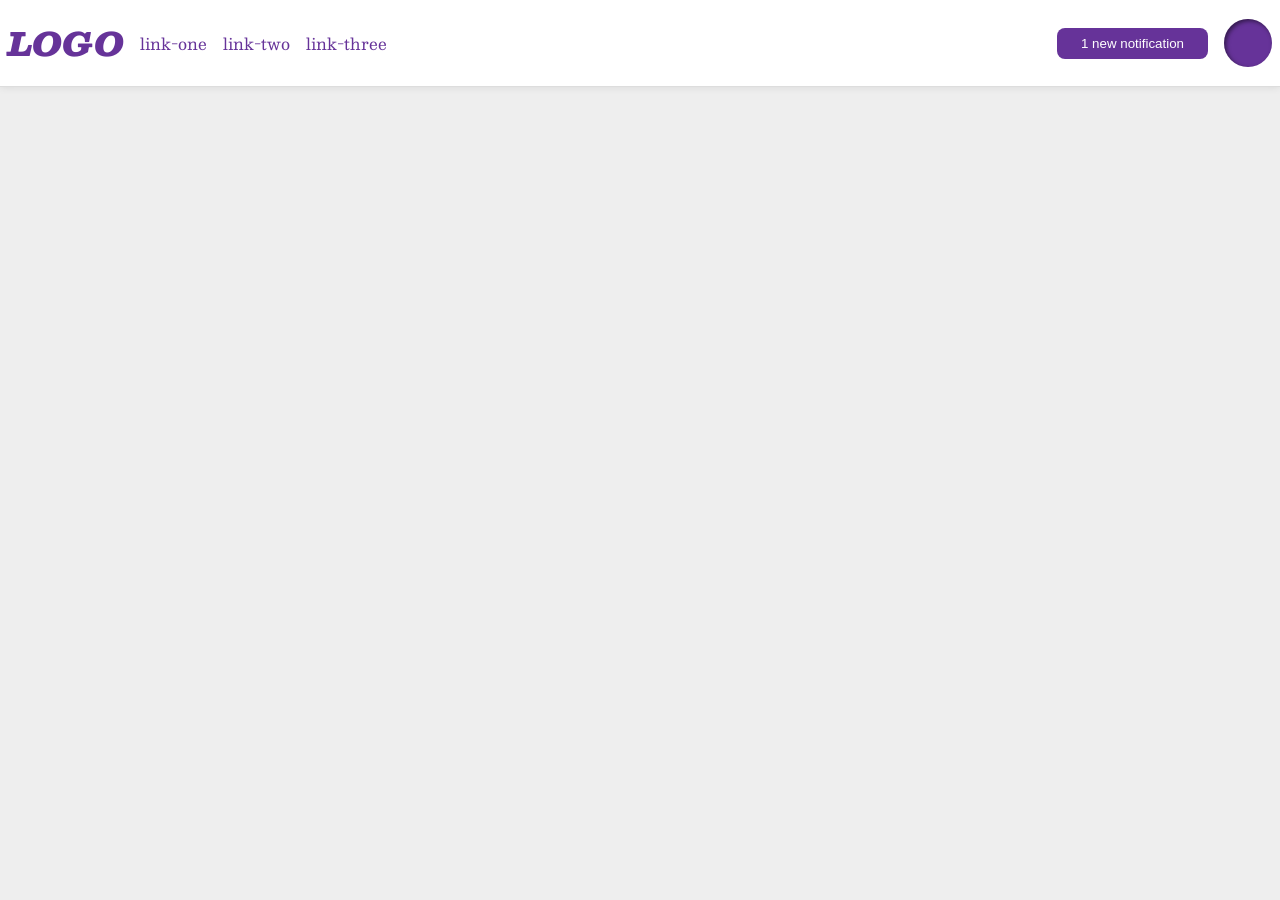
<file: foundations/flex/03-flex-header-2/index.html>
<!DOCTYPE html>
<html lang="en">
  <head>
    <meta charset="UTF-8">
    <meta http-equiv="X-UA-Compatible" content="IE=edge">
    <meta name="viewport" content="width=device-width, initial-scale=1.0">
    <title>Flex Header 2</title>
    <link rel="stylesheet" href="style.css">
  </head>
  <body>
    <div class="header">
      <div class="left-side">
        <div class="logo">
          LOGO
        </div>
        <ul class="links">
          <li><a href="https://google.com">link-one</a></li>
          <li><a href="https://google.com">link-two</a></li>
          <li><a href="https://google.com">link-three</a></li>
        </ul>
      </div>
      <div class="right-side">
        <button class="notifications">
          1 new notification
        </button>
        <div class="profile-image"></div>
      </div>
    </div>
  </body>
</html>
</file>
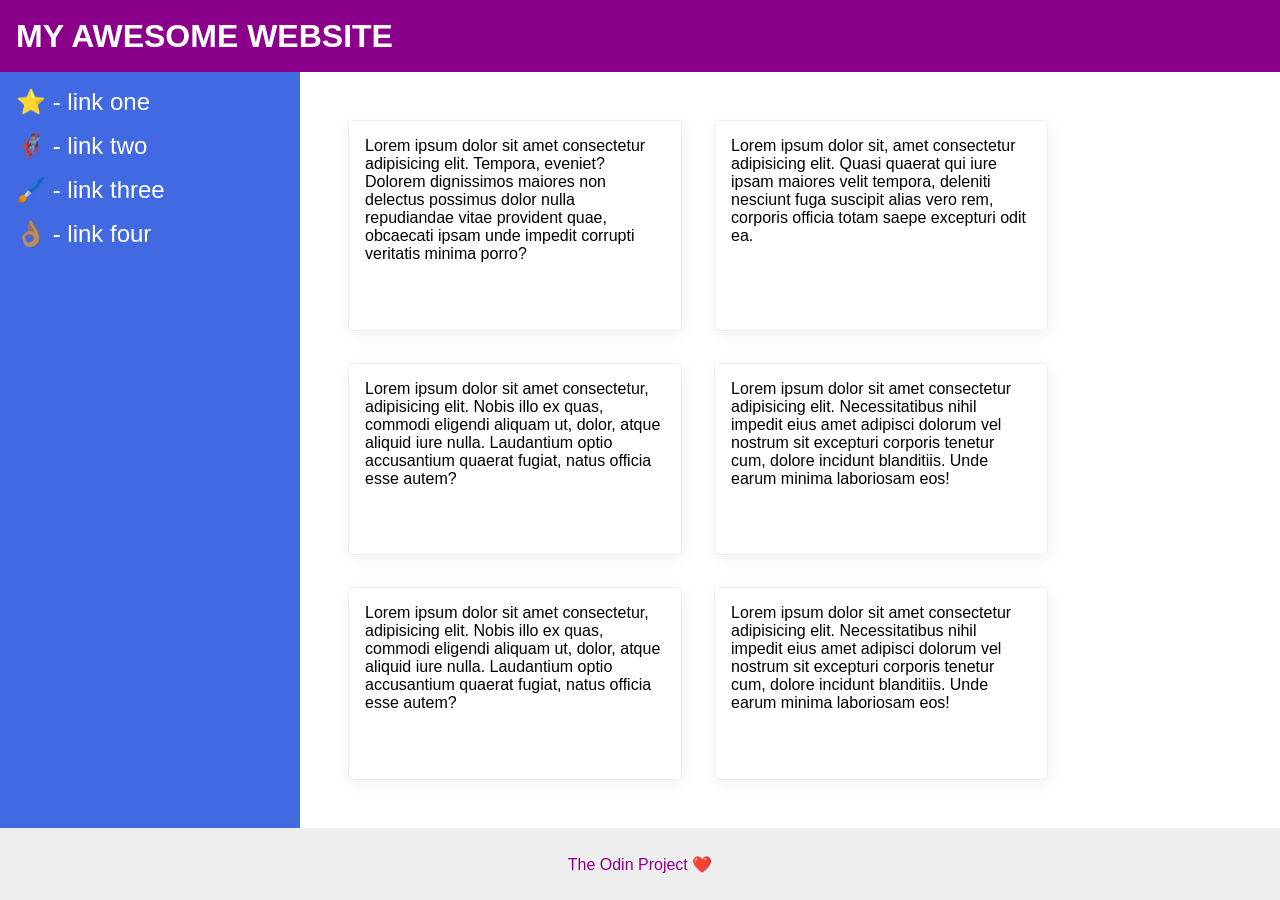
<file: foundations/flex/07-flex-layout-2/index.html>
<!DOCTYPE html>
<html lang="en">
  <head>
    <meta charset="UTF-8">
    <meta http-equiv="X-UA-Compatible" content="IE=edge">
    <meta name="viewport" content="width=device-width, initial-scale=1.0">
    <title>The Holy Grail</title>
    <link rel="stylesheet" href="style.css">
  </head>
  <body>
    <div class="header">
      <div class="header-text">
        MY AWESOME WEBSITE
      </div>
    </div>
    <div class="content">
      <div class="sidebar">
        <ul>
          <li><a href="#">⭐ - link one</a></li>
          <li><a href="#">🦸🏽‍♂️ - link two</a></li>
          <li><a href="#">🖌️ - link three</a></li>
          <li><a href="#">👌🏽 - link four</a></li>
        </ul>
      </div>
      <div class="card-collection">
        <div class="card">Lorem ipsum dolor sit amet consectetur adipisicing elit. Tempora, eveniet? Dolorem dignissimos maiores non delectus possimus dolor nulla repudiandae vitae provident quae, obcaecati ipsam unde impedit corrupti veritatis minima porro?</div>
        <div class="card">Lorem ipsum dolor sit, amet consectetur adipisicing elit. Quasi quaerat qui iure ipsam maiores velit tempora, deleniti nesciunt fuga suscipit alias vero rem, corporis officia totam saepe excepturi odit ea.</div>
        <div class="card">Lorem ipsum dolor sit amet consectetur, adipisicing elit. Nobis illo ex quas, commodi eligendi aliquam ut, dolor, atque aliquid iure nulla. Laudantium optio accusantium quaerat fugiat, natus officia esse autem?</div>
        <div class="card">Lorem ipsum dolor sit amet consectetur adipisicing elit. Necessitatibus nihil impedit eius amet adipisci dolorum vel nostrum sit excepturi corporis tenetur cum, dolore incidunt blanditiis. Unde earum minima laboriosam eos!</div>
        <div class="card">Lorem ipsum dolor sit amet consectetur, adipisicing elit. Nobis illo ex quas, commodi eligendi aliquam ut, dolor, atque aliquid iure nulla. Laudantium optio accusantium quaerat fugiat, natus officia esse autem?</div>
        <div class="card">Lorem ipsum dolor sit amet consectetur adipisicing elit. Necessitatibus nihil impedit eius amet adipisci dolorum vel nostrum sit excepturi corporis tenetur cum, dolore incidunt blanditiis. Unde earum minima laboriosam eos!</div>
      </div>
    </div>
    <div class="footer">
      <div>
        The Odin Project ❤️
      </div>
    </div>
  </body>
</html>
</file>
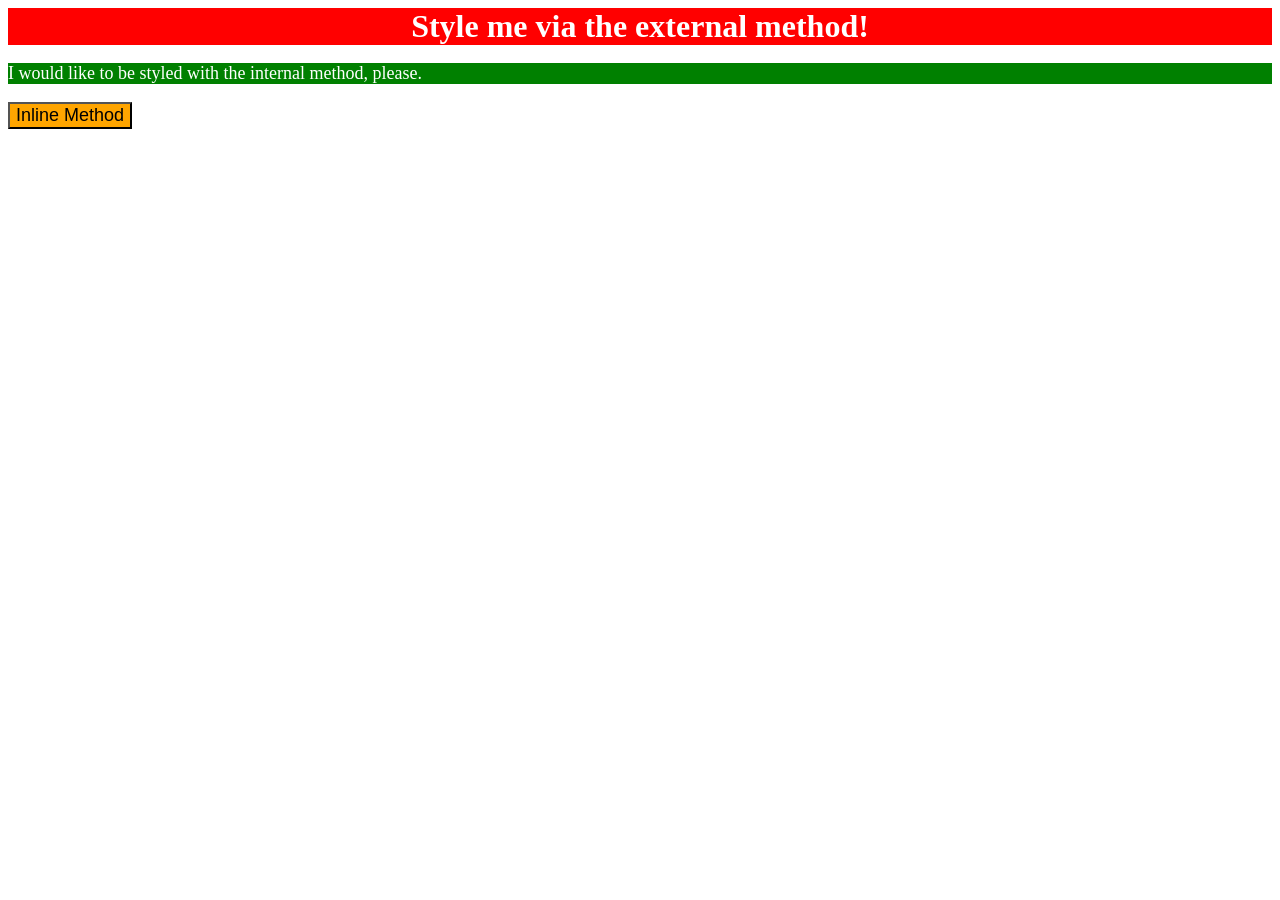
<file: foundations/intro-to-css/01-css-methods/index.html>
<!DOCTYPE html>
<html lang="en">
  <head>
    <meta charset="UTF-8">
    <meta http-equiv="X-UA-Compatible" content="IE=edge">
    <meta name="viewport" content="width=device-width, initial-scale=1.0">
    <link rel="stylesheet" href="styles.css">
    <style>
      p{
        background-color: green;
        color: white;
        font-size: 18px;
      }
    </style>

    
    <title>Methods for Adding CSS</title>
  </head>
  <body>
    <div>Style me via the external method!</div>
    <p>I would like to be styled with the internal method, please.</p>
    <button style="background-color:orange;font-size:18px">Inline Method</button>
  </body>
</html>
</file>
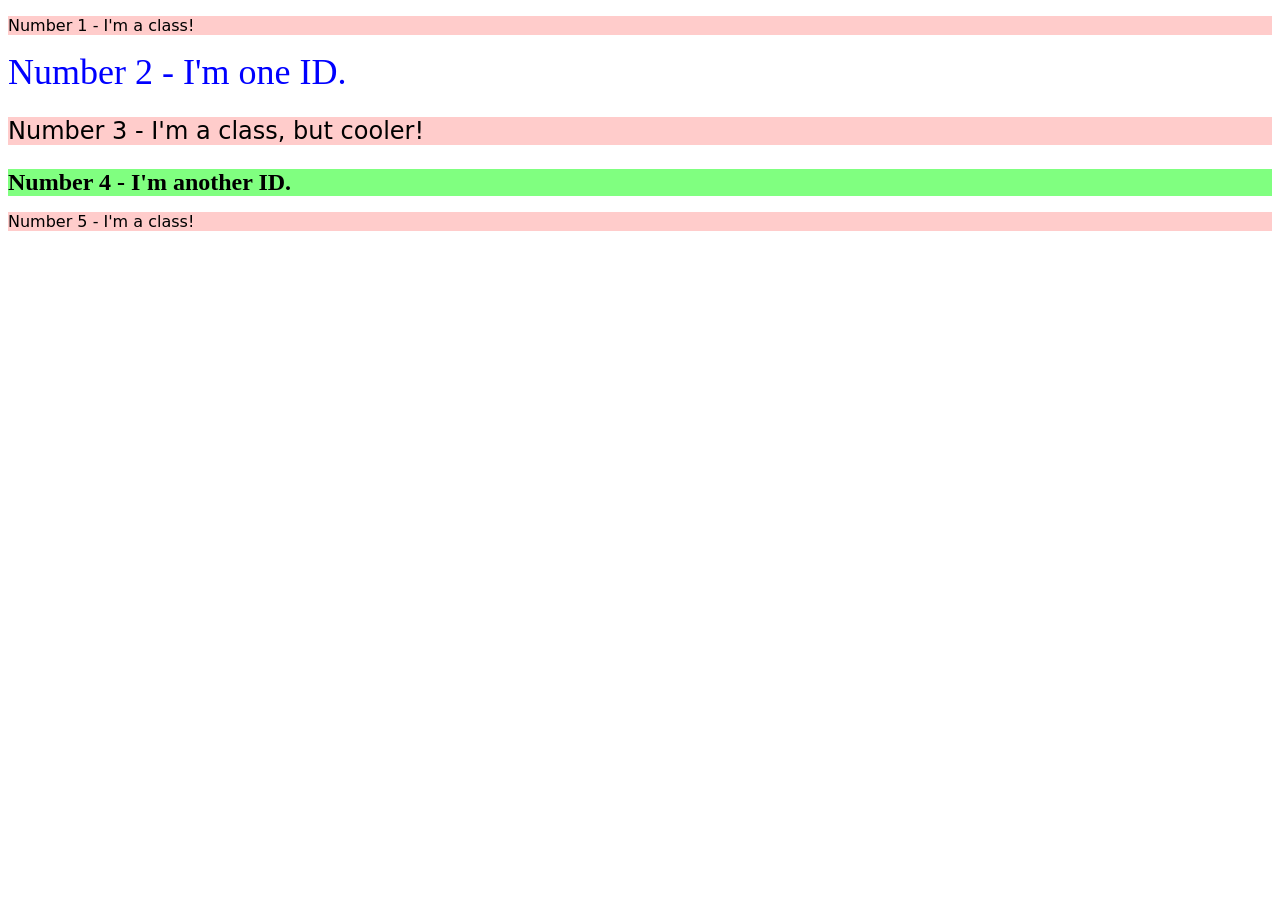
<file: foundations/intro-to-css/02-class-id-selectors/index.html>
<!DOCTYPE html>
<html lang="en">
  <head>
    <meta charset="UTF-8">
    <meta http-equiv="X-UA-Compatible" content="IE=edge">
    <meta name="viewport" content="width=device-width, initial-scale=1.0">
    <title>Class and ID Selectors</title>
    <link rel="stylesheet" href="style.css">
  </head>
  <body>
    <p>Number 1 - I'm a class!</p>
    <div class="second-element">Number 2 - I'm one ID.</div>
    <p class="third-element">Number 3 - I'm a class, but cooler!</p>
    <div class="fourth-element">Number 4 - I'm another ID.</div>
    <p>Number 5 - I'm a class!</p>
  </body>
</html>
</file>
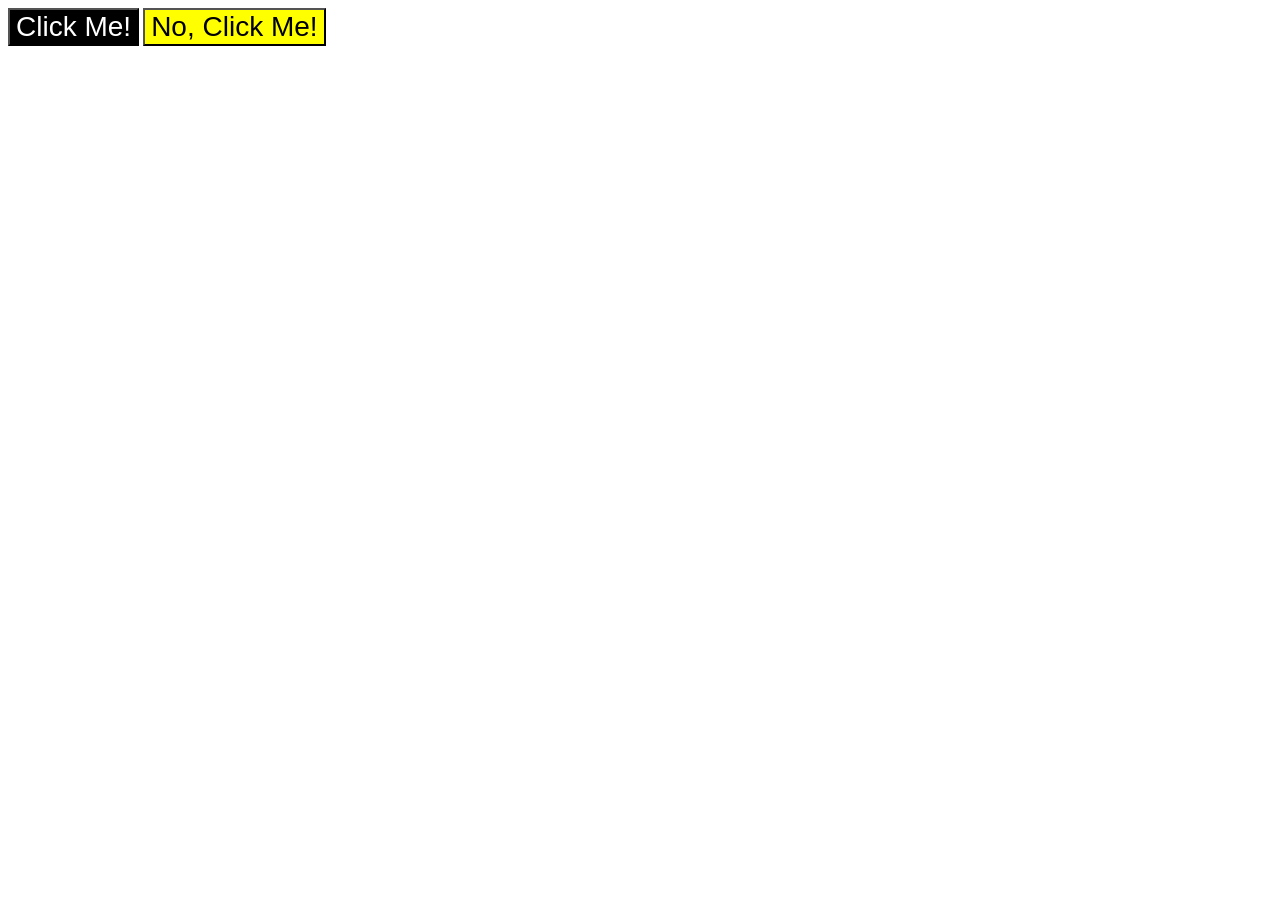
<file: foundations/intro-to-css/03-grouping-selectors/index.html>
<!DOCTYPE html>
<html lang="en">
  <head>
    <meta charset="UTF-8">
    <meta http-equiv="X-UA-Compatible" content="IE=edge">
    <meta name="viewport" content="width=device-width, initial-scale=1.0">
    <title>Grouping Selectors</title>
    <link rel="stylesheet" href="style.css">
  </head>
  <body>
    <button class="button-1">Click Me!</button>
    <button class="button-2">No, Click Me!</button>
  </body>
</html>
</file>
<file: foundations/flex/03-flex-header-2/style.css>
/* this is some magical font-importing.  
you'll learn about it later. */
@import url('https://fonts.googleapis.com/css2?family=Besley:ital,wght@0,400;1,900&display=swap');

body {
  margin: 0;
  background: #eee;
  font-family: Besley, serif;
}

.header {
  background: white;
  border-bottom: 1px solid #ddd;
  box-shadow: 0 0 8px rgba(0,0,0,.1);
  padding:16px 0px;
  display:flex;
  justify-content: space-between;
}

.profile-image {
  background: rebeccapurple;
  box-shadow: inset 2px 2px 4px rgba(0,0,0,.5);
  border-radius: 50%;
  width: 48px;
  height: 48px;
}

.logo {
  color: rebeccapurple;
  font-size: 32px;
  font-weight: 900;
  font-style: italic;
}

button {
  border: none;
  border-radius: 8px;
  background: rebeccapurple;
  color: white;
  padding: 8px 24px;
}

a {
  /* this removes the line under our links */
  text-decoration: none;
  color: rebeccapurple;
}

ul {
  margin:0px;
  padding:0px;
  list-style-type: none;
  display:flex;
  gap:16px;
  align-items: center;
}

.left-side,.right-side{
  display: flex;
  gap:16px;
}

.left-side{
  padding-left: 8px;
}

.right-side{
  padding-right: 8px;
  align-items: center;
}
</file>
<file: foundations/flex/07-flex-layout-2/style.css>
body {
  font-family: -apple-system, BlinkMacSystemFont, 'Segoe UI', Roboto, Oxygen, Ubuntu, Cantarell, 'Open Sans', 'Helvetica Neue', sans-serif;
  margin: 0;
  min-height: 100vh;
  display: flex;
  flex-direction: column;
  justify-content: space-between;
}

.header {
  height: 72px;
  background: darkmagenta;
  color: white;
  display:flex;
  justify-content: flex-start;
  align-self: stretch;
  padding-left:16px;
}

.header-text{
  align-self: center;
  font-size: 32px;
  font-weight: 900;
}

.footer {
  height: 72px;
  background: #eee;
  color: darkmagenta;
  display: flex;
  justify-content: center;
  align-items: center;
}

.sidebar {
  width: 300px;
  background: royalblue;
  box-sizing: border-box;
}

.card {
  border: 1px solid #eee;
  box-shadow: 2px 4px 16px rgba(0,0,0,.06);
  border-radius: 4px;
  padding: 16px;
  width: 300px;
}

.content{
  display:flex;
  flex-grow: 1;
}

.sidebar{
  padding: 16px;
  flex-basis: 300px;
  flex-shrink: 0;
}

ul{
  margin:0;
  padding:0;
  list-style: none;
  display: flex;
  flex-direction: column;
  gap:16px;
}

a{
  font-size: 24px;
  color: white;
  text-decoration: none;
}

.card-collection{
  display:flex;
  flex-flow: row wrap;
  padding: 48px;
  gap: 32px;;
  flex-grow: 1;
}
</file>
<file: foundations/intro-to-css/01-css-methods/styles.css>
div{
    background-color: red;
    color:white;
    font-size: 32px;
    text-align: center;
    font-weight: bold;
}
</file>
<file: foundations/intro-to-css/02-class-id-selectors/style.css>
/* Add CSS Styling */

p{
    background-color: rgb(255, 204, 203);
    font-family: "Verdana","DejaVu Sans",sans-serif;
}

.third-element{
    font-size: 24px;
}

.second-element{
    color:#0000FF;
    font-size: 36px;
}

.fourth-element{
    background-color:hsl(120, 100%, 75%);
    font-size: 24px;
    font-weight: bold;
}
</file>
<file: foundations/intro-to-css/03-grouping-selectors/style.css>
/* Add CSS Styling */

button{
    font-size: 28px;
    font-family: "Helvetica","Times New Roman"
    sans-serif;
}

.button-1{
    background-color: hwb(0 0% 100%);
    color: oklch(1 0 0);
}

.button-2{
    background-color: hsla(60, 100%, 50%, 1);
}
</file>
